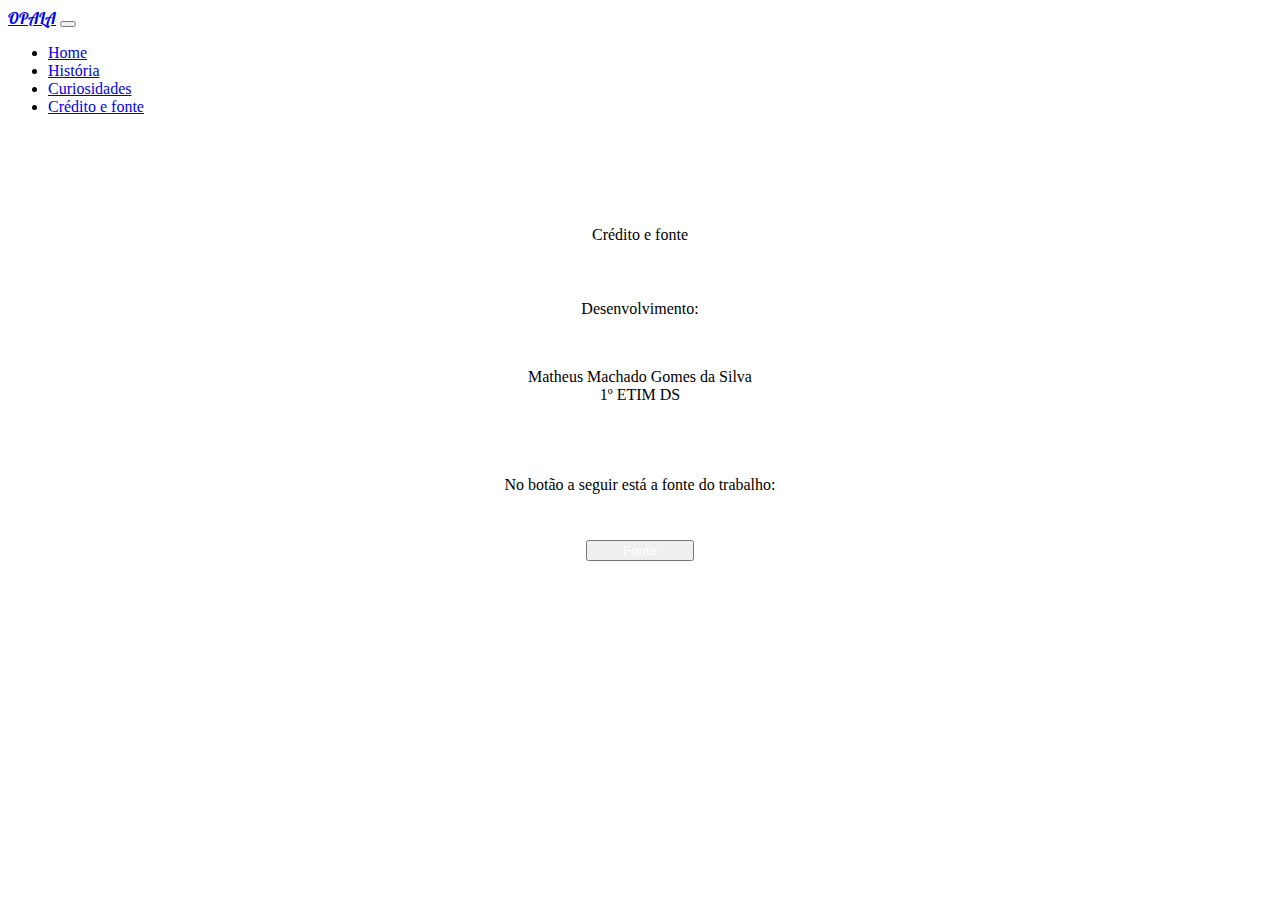
<file: index3.html>
<!doctype html>
<html lang="pt-br">
  <head>
    <meta charset="utf-8">
    <meta name="viewport" content="width=device-width, initial-scale=1">

    <!-- Bootstrap CSS -->
    <link href="https://cdn.jsdelivr.net/npm/bootstrap@5.1.3/dist/css/bootstrap.min.css" rel="stylesheet" integrity="sha384-1BmE4kWBq78iYhFldvKuhfTAU6auU8tT94WrHftjDbrCEXSU1oBoqyl2QvZ6jIW3" crossorigin="anonymous">
    <link rel="stylesheet" href="style.css">

    <title>Site de Opalas</title>
  </head>

  <body class="p-3 mb-2 bg-dark text-white" style="--bs-bg-opacity: .9;">
    <nav class="navbar fixed-top navbar-expand-lg navbar-dark bg-dark">
        <div class="container-fluid">
          <a class="navbar-brand fs-3" href="index.html" style="font-family: 'Lobster', cursive;">OPALA</a>
          <button class="navbar-toggler" type="button" data-bs-toggle="collapse" data-bs-target="#navbarText" aria-controls="navbarText" aria-expanded="false" aria-label="Toggle navigation">
            <span class="navbar-toggler-icon"></span>
          </button>
          <div class="collapse navbar-collapse" id="navbarText">
            <ul class="navbar-nav me-auto mb-2 mb-lg-0">
              <li class="nav-item">
                <a class="nav-link" aria-current="page" href="index.html">Home</a>
              </li>
              <li class="nav-item active">
                <a class="nav-link" href="index1.html">História</a>
              </li>
              <li class="nav-item">
                <a class="nav-link" href="index2.html">Curiosidades</a>
              </li>
              <li class="nav-item">
                <a class="nav-link" href="index3.html">Crédito e fonte</a>
              </li>
            </ul>
          </div>
        </div>
      </nav>

      <center>
      <div class="container">
        <div class="row">
            <div class="col bg-dark fs-1 fw-bold" style="padding: 20px;">
                Crédito e fonte
            </div>
        </div>
        <div class="row">
          <div class="col bg-dark" style="padding: 20px;">
            <p class="fs-2 fw-bold">
            Desenvolvimento:
            </p>
            <br>
            <p class="fs-5">
            Matheus Machado Gomes da Silva
            <br>
            1º ETIM DS
            </p>
          </div>
          <div class="col bg-dark" style="padding: 20px;">
            <p class="fs-5">
              No botão a seguir está a fonte do trabalho:
            </p>
            <button type="button" class="btn btn-dark fs-3 fw-bold" style="--bs-bg-opacity: .9; padding-left: 35px; padding-right: 35px; margin: 30px"><a style="text-decoration: none; color: white" href="https://carros.ig.com.br/2021-04-25/conheca-detalhes-sobre-a-historia-do-chevrolet-opala.html?Foto1"> Fonte </a></button>
          </div>
        </div>
      </div>
      </center>

    <!-- Option 1: Bootstrap Bundle with Popper -->
    <script src="https://cdn.jsdelivr.net/npm/bootstrap@5.1.3/dist/js/bootstrap.bundle.min.js" integrity="sha384-ka7Sk0Gln4gmtz2MlQnikT1wXgYsOg+OMhuP+IlRH9sENBO0LRn5q+8nbTov4+1p" crossorigin="anonymous"></script>

  </body>
</html>
</file>
<file: style.css>
@import url('https://fonts.googleapis.com/css2?family=Lobster&display=swap');

.container{
    border-radius: 12px;
    margin: 20px;
    margin-top: 50px;
    margin-bottom: 40px;
    padding: 18px;
    padding-top: 40px;
}

div img{
    margin: 40px;
    box-shadow: 0 0 15px black;
}
</file>
